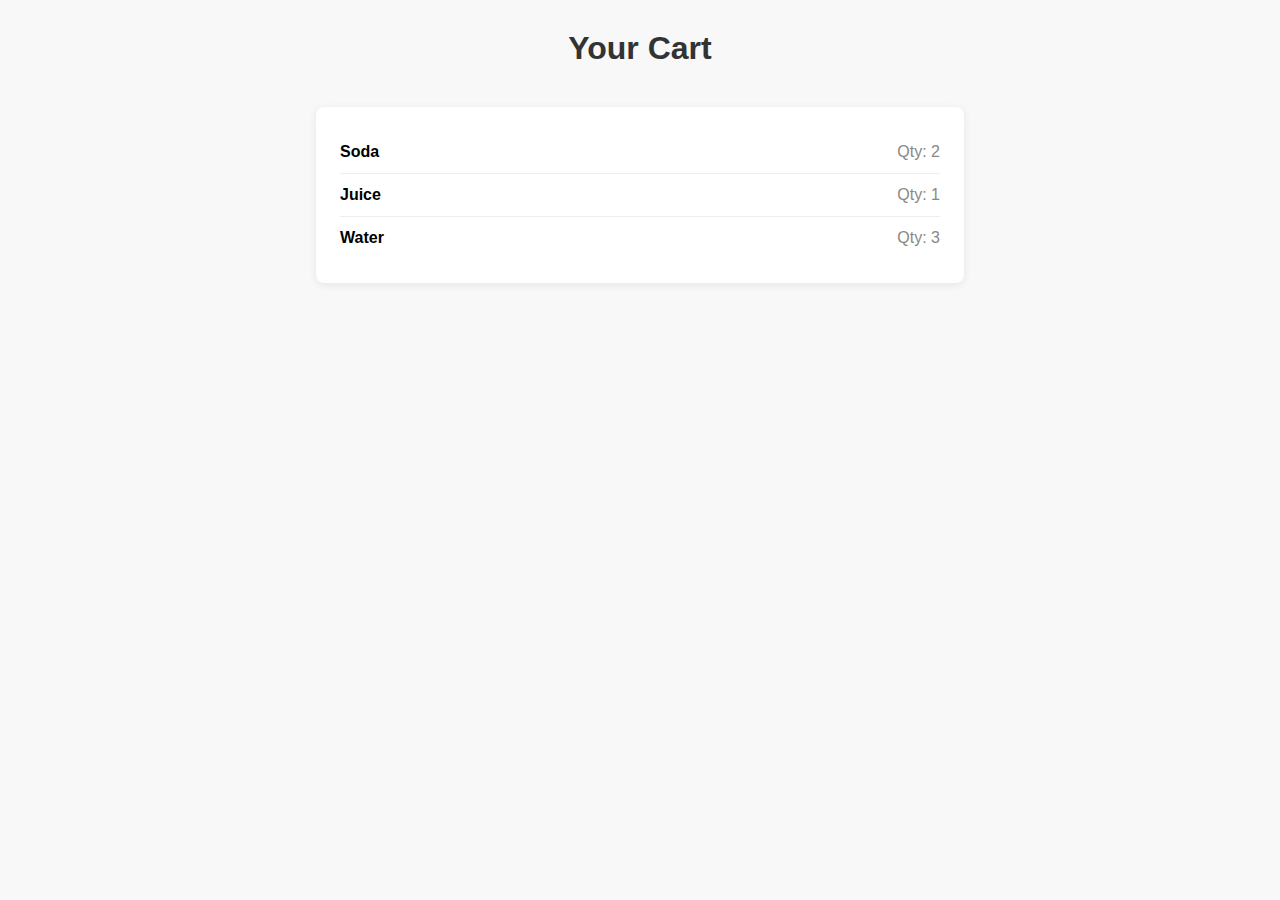
<file: cart.html>
<!DOCTYPE html>
<html lang="en">

<head>
    <meta charset="UTF-8">
    <title>Cart</title>
    <link rel="stylesheet" href="styles/cart.css">
</head>

<body>
    <h1>Your Cart</h1>
    <div class="cart-container" id="cartContainer"></div>
    <script src="scripts/cart.js"></script>
</body>

</html>
</file>
<file: styles/cart.css>
body {
    font-family: Arial, sans-serif;
    background-color: #f8f8f8;
    margin: 0;
    padding: 0;
}

h1 {
    text-align: center;
    margin-top: 30px;
    color: #333;
}

.cart-container {
    max-width: 600px;
    margin: 40px auto;
    background: #fff;
    padding: 24px;
    border-radius: 8px;
    box-shadow: 0 2px 8px rgba(0, 0, 0, 0.08);
}

.cart-item {
    display: flex;
    justify-content: space-between;
    padding: 12px 0;
    border-bottom: 1px solid #eee;
}

.cart-item:last-child {
    border-bottom: none;
}

.cart-item-name {
    font-weight: bold;
}

.cart-item-qty {
    color: #888;
}
</file>
